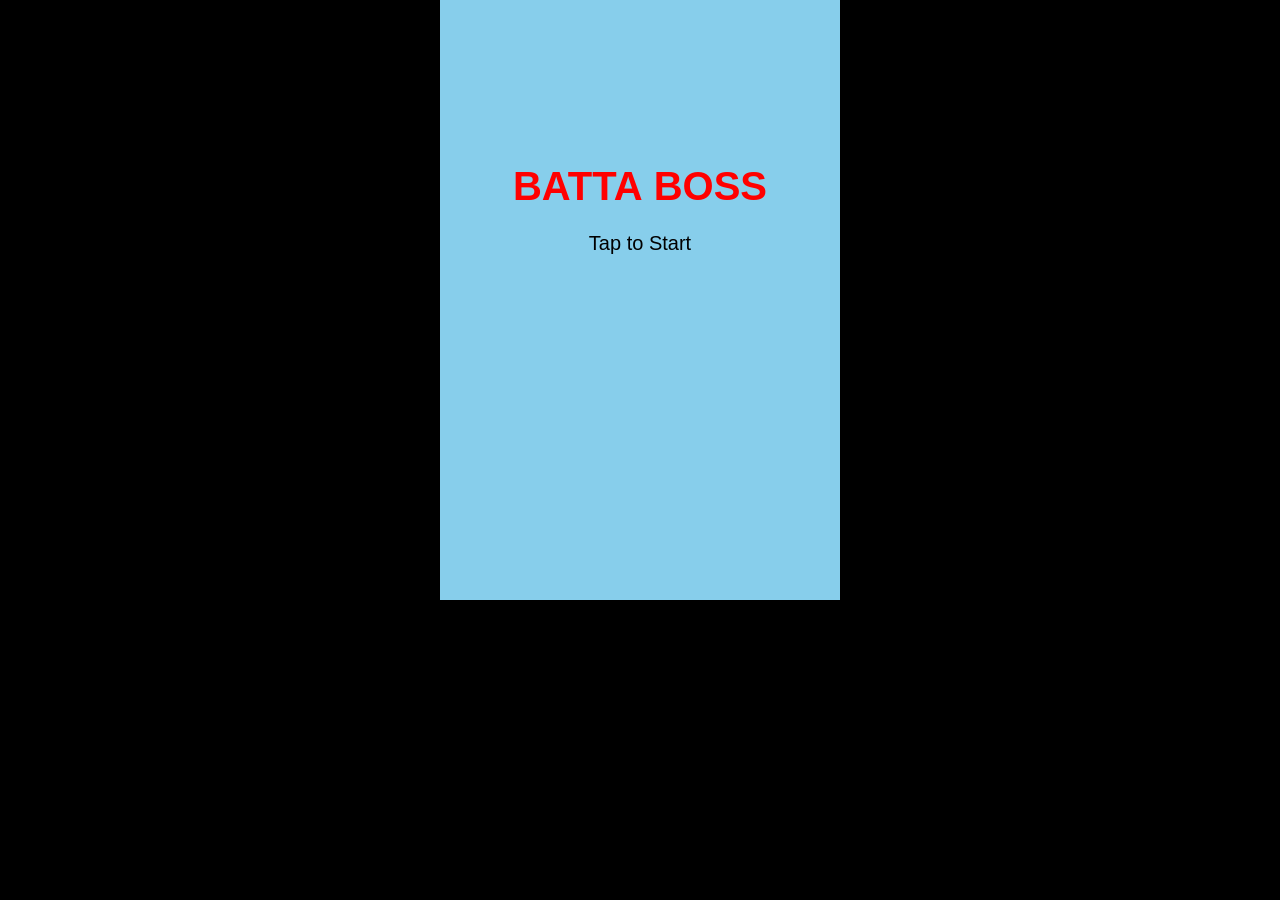
<file: index.html>
<!DOCTYPE html>
<html>
<head>
<meta charset="UTF-8">

<!-- 🔥 Mobile Fix -->
<meta name="viewport" content="width=device-width, initial-scale=1.0, maximum-scale=1.0, user-scalable=no">

<title>BATTA BOSS</title>

<link rel="stylesheet" href="batt.css">
</head>

<body>

<canvas id="gameCanvas"></canvas>

<script src="batt.js"></script>

</body>
</html>
</file>
<file: batt.css>
html, body {
  margin: 0;
  padding: 0;
  overflow: hidden;
  touch-action: manipulation;
  background: black;
}

canvas {
  display: block;
  margin: auto;
  background: #87CEEB;
}
</file>
